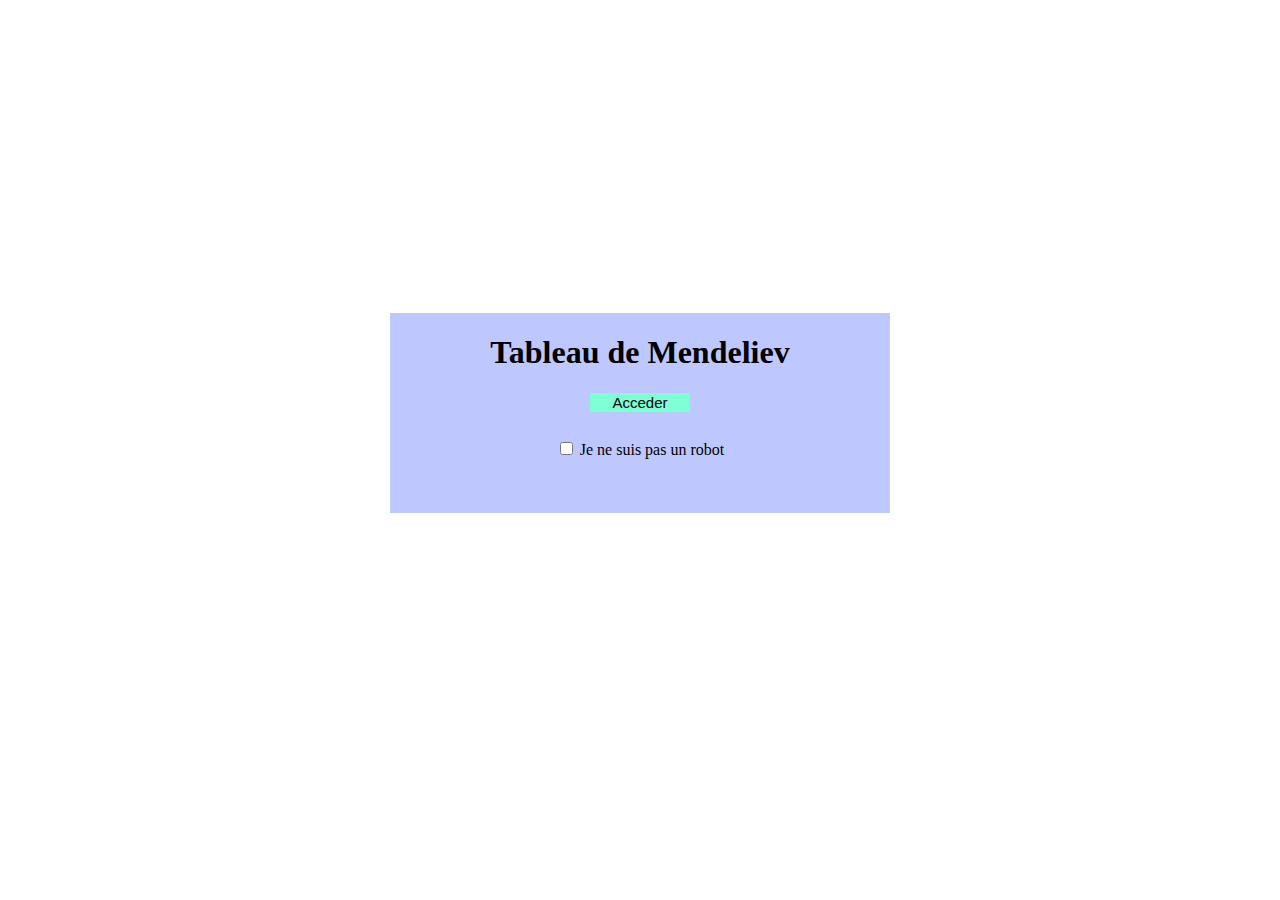
<file: bouton.html>
<!DOCTYPE html>
<html lang="fr">
<head>
    <meta charset="UTF-8">
    <meta http-equiv="X-UA-Compatible" content="IE=edge">
    <meta name="viewport" content="width=device-width, initial-scale=1.0">
    <title>Document</title>
    <link rel="stylesheet" href="bouton.css">
</head>
<body>
    <div class="container">
        <h1>Tableau de Mendeliev</h1>
       <a href="index.html"> <button id="btn">Acceder</button> </a> <br>
        <input type="checkbox" name="checkbox" id="box"> Je ne suis pas un robot
    </div>
</body>
</html>
</file>
<file: bouton.css>
.container{
    background-color: #bec8ff;
    text-align: center;
    width: 500px;
    height: 200px;
}

body {
    display: flex;
    height: 90VH;
    align-items: center;
    justify-content: center;
}

#btn {
    background-color: aquamarine;
    border: none;
    width: 100px;
    font-size: 15px;
}

#box {
    margin-top: 30px;
}

#btn:hover {
    background-color: white;
}
</file>
